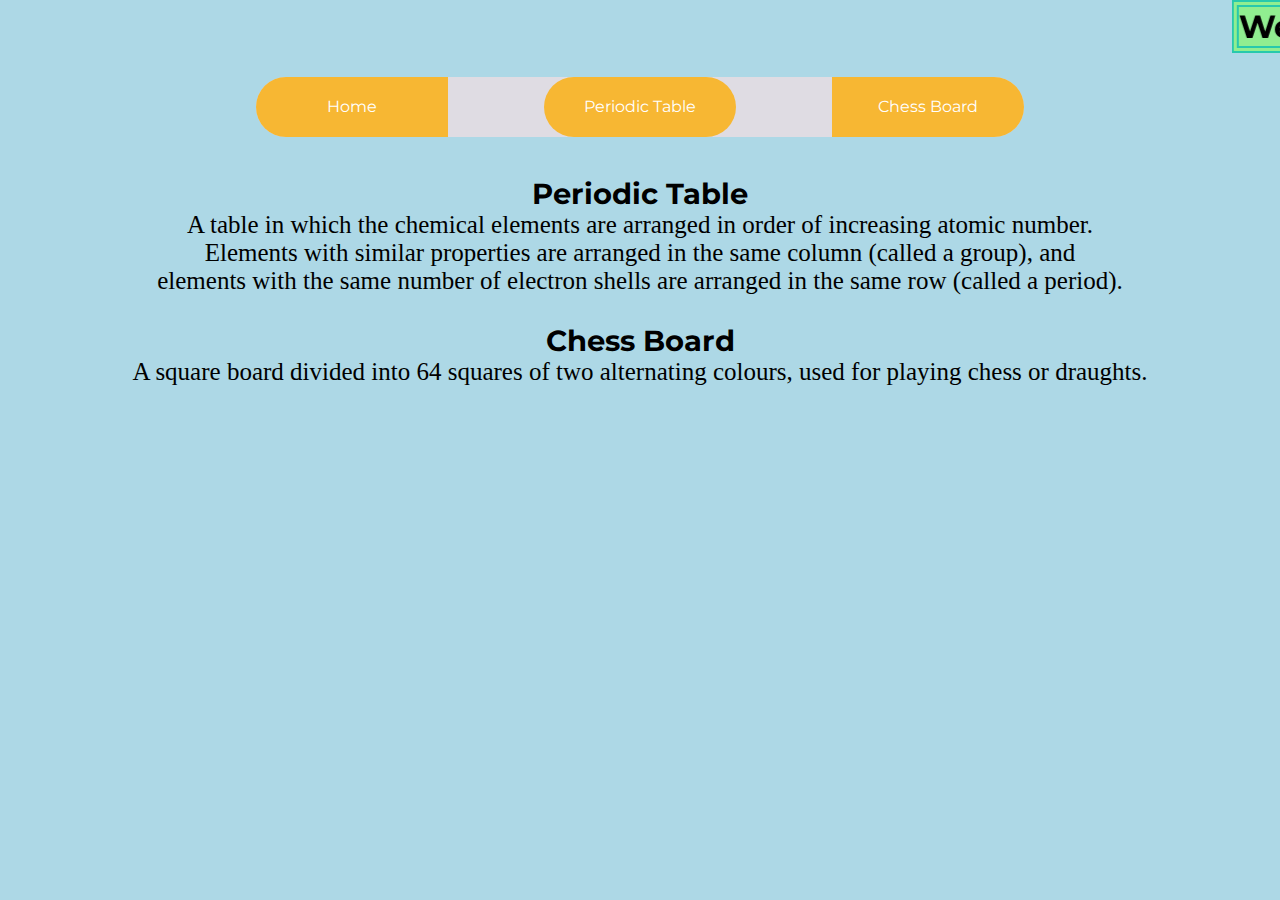
<file: index.html>
<!DOCTYPE html>
<html lang="en">

<head>
    <meta charset="UTF-8">
    <meta name="viewport" content="width=device-width, initial-scale=1.0">
    <link rel="stylesheet" href="style.css">
    <title>Home</title>
</head>

<body>
    <marquee style="loop" direction="left";>
        <h1><font face="consolas">
            <div style="border:7px double #28c9ac; display:inline-block; 
                 text-align:center; background-color:lightgreen;">Welcome to my site!
            </div></style>
        </h1>
    </marquee>
    <header>
        <nav>
            <ul>
                <li><a href="./index.html" class="active">Home</a></li>
                <li><a href="./pages/periodictable.html">Periodic Table</a></li>
                <li><a href="./pages/chessboard.html">Chess Board</a></li>
            </ul>
        </nav>
    </header>
    &ensp;
        <div style="text-align: center; font-size: 25px; font-family: 'Times New Roman', Times, serif;">
            <p>
                <h3>
                    <dfn>Periodic Table</dfn>
                </h3>
                A table in which the chemical elements are arranged in order of increasing atomic number. <br> 
                Elements with similar properties are arranged in the same column (called a group), and <br>
                elements with the same number of electron shells are arranged in the same row (called a period).
            </p>
            &ensp;
            <p>
                <h3>
                    <dfn>Chess Board</dfn>
                </h3>
                A square board divided into 64 squares of two alternating colours, used for playing chess or draughts.
            </p>
        </div>
</body>

</html>
</file>
<file: style.css>
@import url('https://fonts.googleapis.com/css2?family=Montserrat:ital,wght@0,100..900;1,100..900&display=swap');

* {
    margin: 0px;
    padding: 0px;
    font-style: normal;
    box-sizing: border-box;
    font-family: "Montserrat", sans-serif;
}

header {
    width: 60%;
    height: 60px;
    line-height: 36px;
    margin: 20px auto;
    border-radius: 50px;
    background: linear-gradient(90deg, #dfdce3 0%, #dfdce3 100%);
    ;
}

nav ul {
    display: flex;
    list-style-type: none;
    justify-content: space-between;
}

nav ul li {
    display: center;
    padding: 12px;
    background-color: #f7b733;
    width: 25%;
    text-align: center;
}

nav ul li:nth-child(1) {
    border-radius: 50px 00px 0px 50px;
}

nav ul li:nth-child(2) {
    border-radius: 50px;
}

nav ul li:nth-child(3) {
    border-radius: 0px 50px 50px 0px;
}

nav ul li a {
    color: white;
    display: block;
    font-size: 16;
    text-decoration: none;
    transition: all 0.3s ease;
}

/* Home */
body {
    background-size: cover;
    background-blend-mode: multiply;
    background-color: lightblue;
    background-repeat: no-repeat;
}

/* PT */
section {
    padding: 24px;
}

table {
    margin: 20px auto;
    border-collapse: collapse;
}

table tr td {
    width: 50px;
    height: 40px;
    padding: 8px;
    text-align: center;
}

.teal {
    background-color: teal;
    border: 4px solid #ffffff;
}

.pink {
    border: 4px solid #ffffff;
    background-color: rgb(252, 103, 128);
}

.blue {
    border: 4px solid #fff;
    background-color: rgb(129, 129, 254);
}

.orange {
    border: 4px solid #fff;
    background-color: orange;
}

.orangered {
    border: 4px solid #fff;
    background-color: orangered;
}

.yellow {
    border: 4px solid #fff;
    background-color: rgb(231, 208, 0);
}

.black {
    color: #fff;
    border: 4px solid #fff;
    background-color: black;
}

.lgreen {
    border: 4px solid #fff;
    background-color: rgb(2, 209, 2);
}

.lblue {
    border: 4px solid #fff;
    background-color: lightblue;
}

.lpink {
    border: 4px solid #fff;
    background-color: lightpink;
}

.main{
    width: 398px;
    height: 390px;
    border: 5px solid green;
}

.box{
    width: 50px;
    height: 50px;
    border: 1px solid black;
    display: inline-block;
    margin: -3px;
}
.white{
        background-color: white;
}
.black{
        background-color: black;
}

/* Media Queries */
@media (max-width: 1064px) {
    nav ul li {
        width: 25%;
    }
    nav ul li a {
        font-size: 1em;
    }
}
@media (max-width: 1047px) {
    nav ul li {
        width: 25%;
    }
    nav ul li a {
        font-size: 1em;
    }
}
@media (max-width: 913px) {
    nav ul li {
        width: 25%;
    }
    nav ul li a {
        font-size: .8em;
    }
}
@media (max-width: 763px) {
    nav ul li {
        padding: 12px 4px;
        width: 25%;
    }
    nav ul li a {
        font-size: .7em;
    }
}
@media (max-width: 638px) {
    nav ul li {
        width: 30%;
    }
    nav ul li a {
        font-size: .6em;
    }
}
</file>
